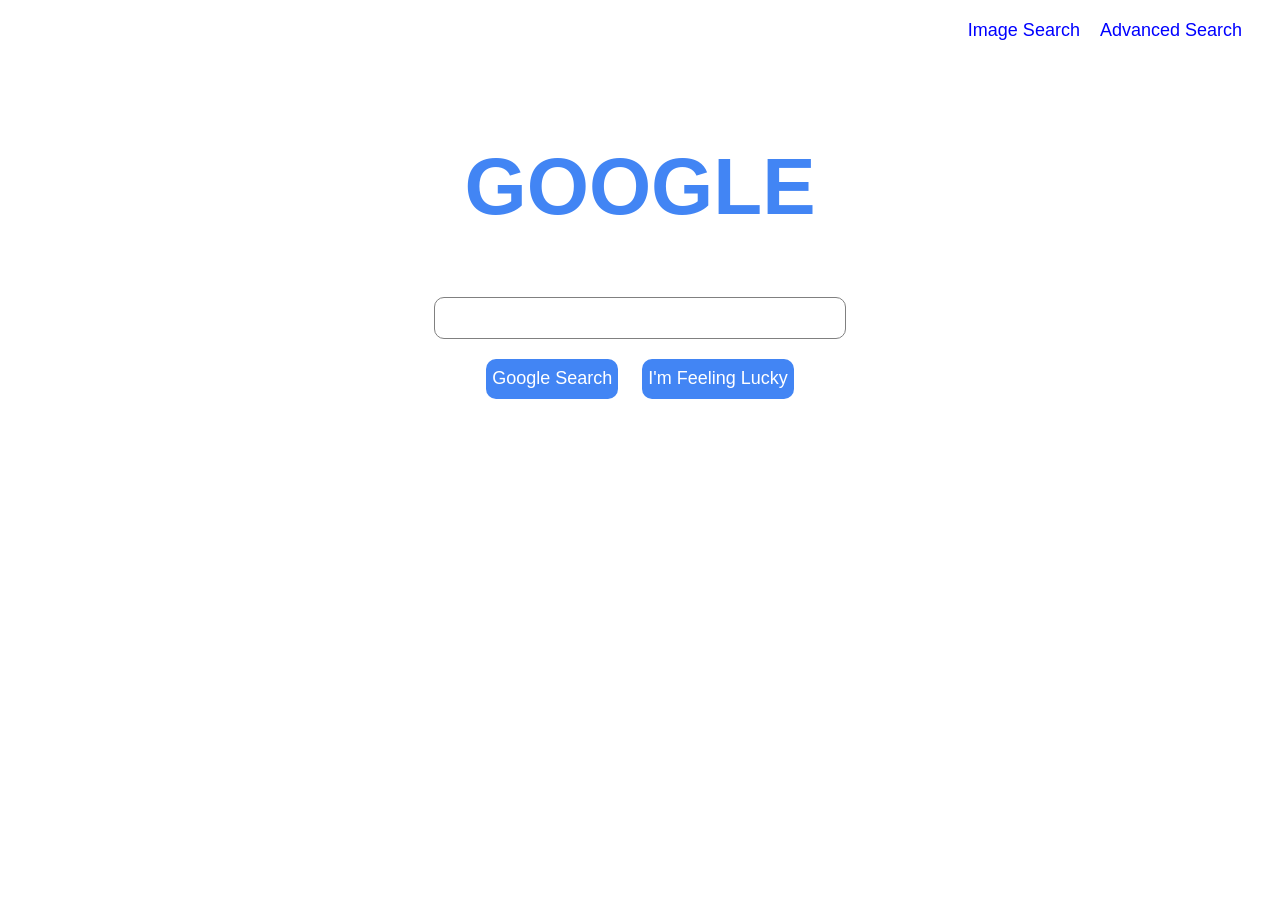
<file: index.html>
<!DOCTYPE html>
<html lang="en">
    <head>
        <title>Search</title>
        <meta charset="UTF-8">
        <meta name="viewport" content="width=device-width, initial-scale=1.0">
        <link rel="stylesheet" href="styles.css">
    </head>
    <body>  
        <div id="links"><a href="GImages.html">Image Search</a><a href="GAdvanced.html">Advanced Search</a></div>
        <div id="search">    
        <h1>GOOGLE</h1>
        <form action="https://google.com/search">
            <div class="input-container"><input type="text" name="q"></div>
            <div class="submit-container"><input type="submit" value="Google Search">
            <input type="submit" name="btnI" value="I'm Feeling Lucky"></div> 
        </form>
        </div>
    </body>
</html>
</file>
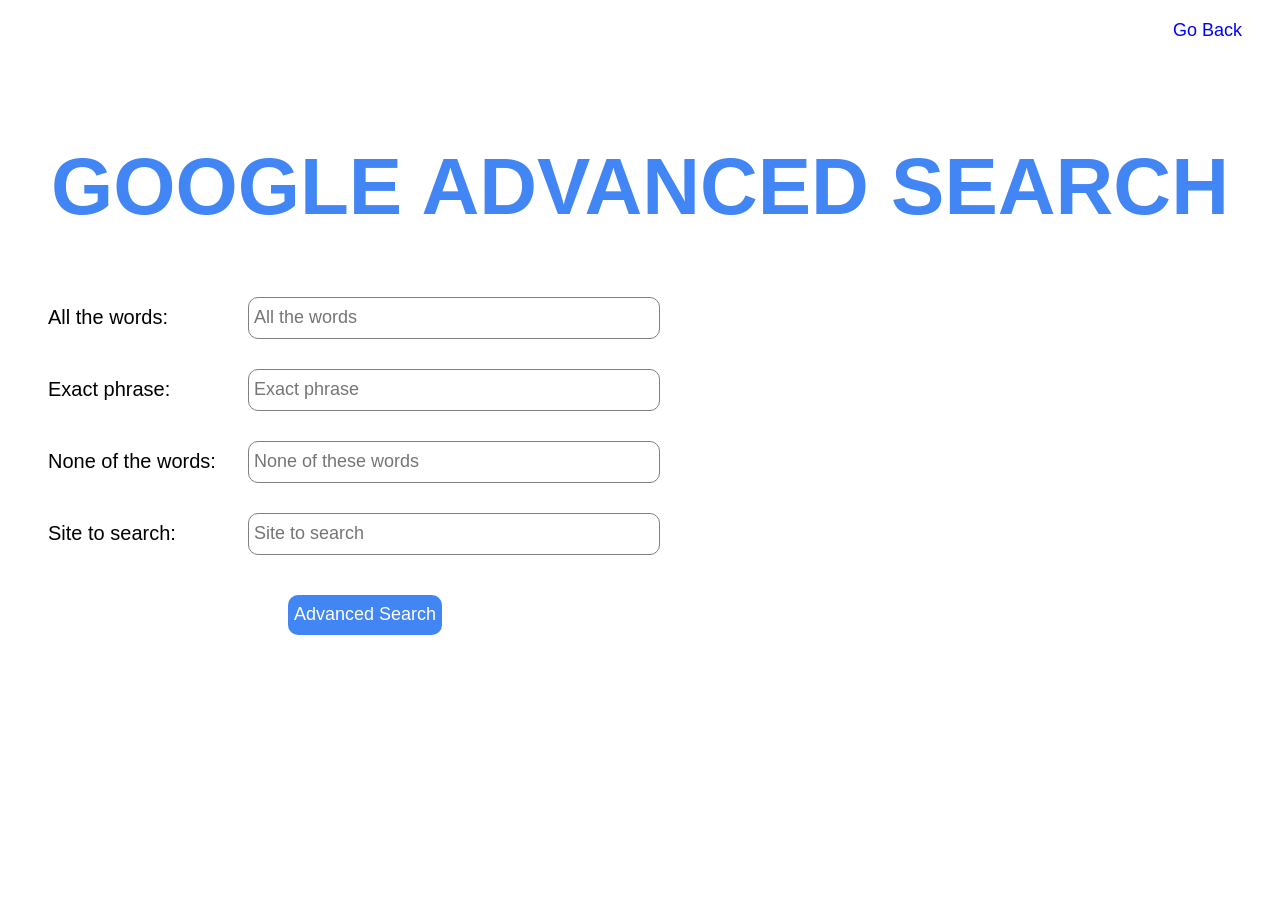
<file: GAdvanced.html>
<!DOCTYPE html>
<html lang="en">
    <head>
        <title>Search</title>
        <meta charset="UTF-8">
        <meta name="viewport" content="width=device-width, initial-scale=1.0">
        <link rel="stylesheet" href="styles.css">
       
    </head>
    <body>
        <div id="links"><a href="index.html">Go Back</a></div>
        <div id="search">    
        <h1>GOOGLE ADVANCED SEARCH</h1>
        </div>
        <form id="advanced" action="https://www.google.com/search">      
            <section>
                <label>All the words:   <input type="text" name="as_q" placeholder="All the words"></label>  
                <label>Exact phrase:        <input type="text" name="as_epq" placeholder="Exact phrase"></label>
                <label>None of the words:       <input type="text" name="as_eq" placeholder="None of these words"></label>
                <label>Site to search:               <input type="text" name="as_sitesearch" placeholder="Site to search"></label>
            </section>

            <div class="submit-container"><input type="submit" value="Advanced Search"></div>
        </form>
        
        
    </body>
</html>
</file>
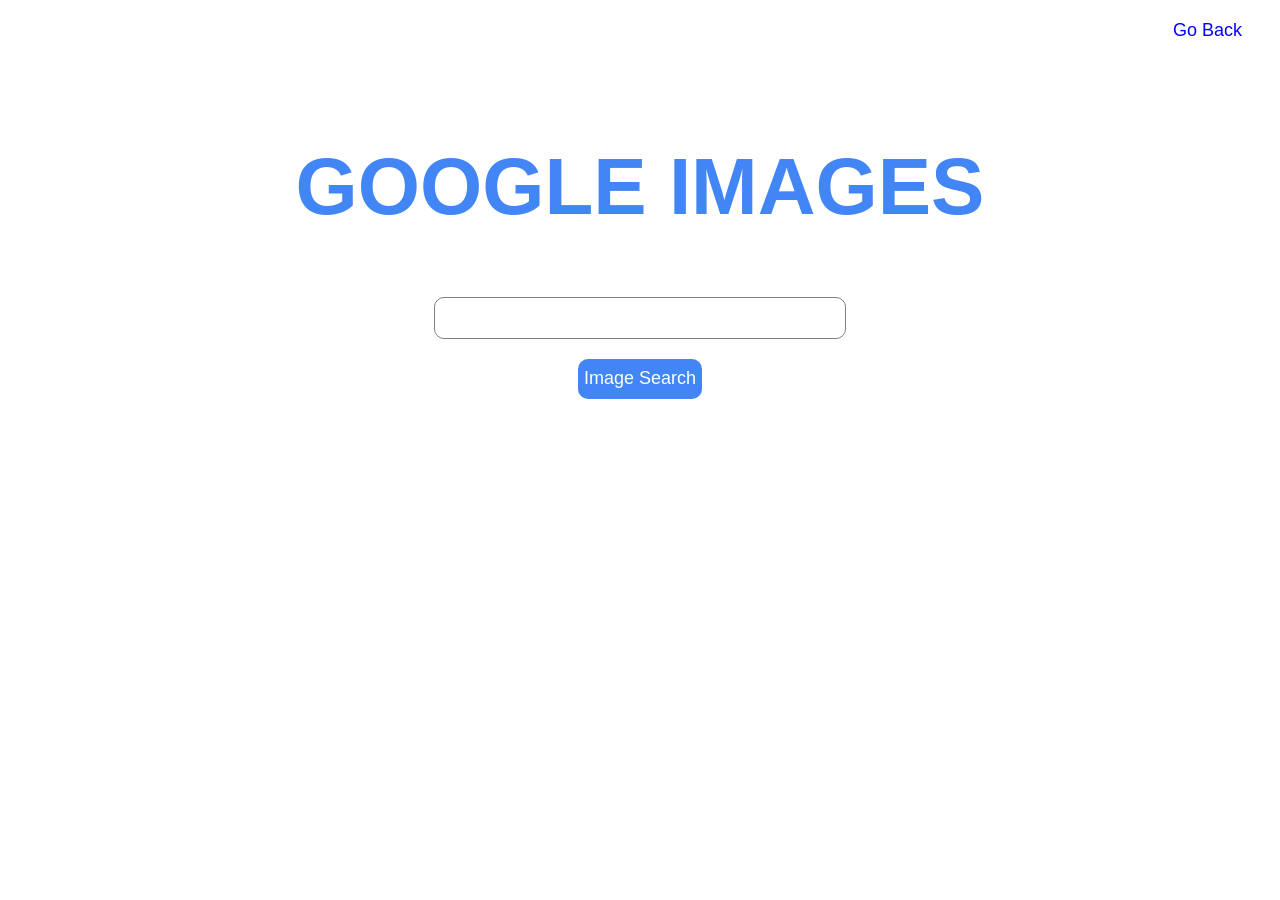
<file: GImages.html>
<!DOCTYPE html>
<html lang="en">
    <head>
        <title>Images</title>
        <meta charset="UTF-8">
        <meta name="viewport" content="width=device-width, initial-scale=1.0">
        <link rel="stylesheet" href="styles.css">
    </head>
    <body>
        <div id="links"><a href="index.html">Go Back</a></div>  
        <div id="search">    
        <h1>GOOGLE IMAGES</h1>
        <form action="https://images.google.com/images">
            <div class="input-container"><input type="text" name="q"></div>
            <div class="submit-container"><input type="submit" value="Image Search"></div>
        </form>
        </div>
        
    </body>
</html>
</file>
<file: styles.css>
#search 
            {
                text-align: center;     
                margin-top: 100px;
            }
            #links {
                text-align: right;
                margin-top: 20px;
                margin-right: 20px;

            }
            #links a {
                margin: 0 10px;
                text-decoration: none;
                color: blue;
                font-size: 18px;
                font-family: Arial, sans-serif; 
            }
            h1{
                font-size: 80px;
                color: #4285F4;
                font-family: Arial, sans-serif;
            }
             input[type="text"]  {
                width: 400px;
                height: 30px;
                font-size: 18px;        
                padding: 5px;
                border-radius: 10px;
                border: 1px solid grey;
                margin: 10px 0px;
                align-items: center;
            }
             input[type="submit"] {
                height: 40px;
                font-size: 18px;
                background-color: #4285F4   ;
                color: white;
                border: none;
                cursor: pointer;
                border-radius: 10px;
                margin:10px; 
                align-items: center; 
                
            }
             input[type="submit"]:hover {
                background-color: #357AE8;
            }
            #advanced{
                font-size: 18px; 
                text-align: left;       
                margin:20px;        
                align-items: left;
            }
            
            section {
                text-align: center;
                margin: 20px;   
            }       
            label {     
                display:grid;   
                grid-template-columns: 200px 0.2fr;
                font-size: 20px ;
                font-family: Arial, sans-serif;
                margin-right: 10px; 
                align-items: center;     
                text-align: left;    
                
                margin-top:10px;
            }
            .submit-container {
                margin:0 250px;
            }
</file>
